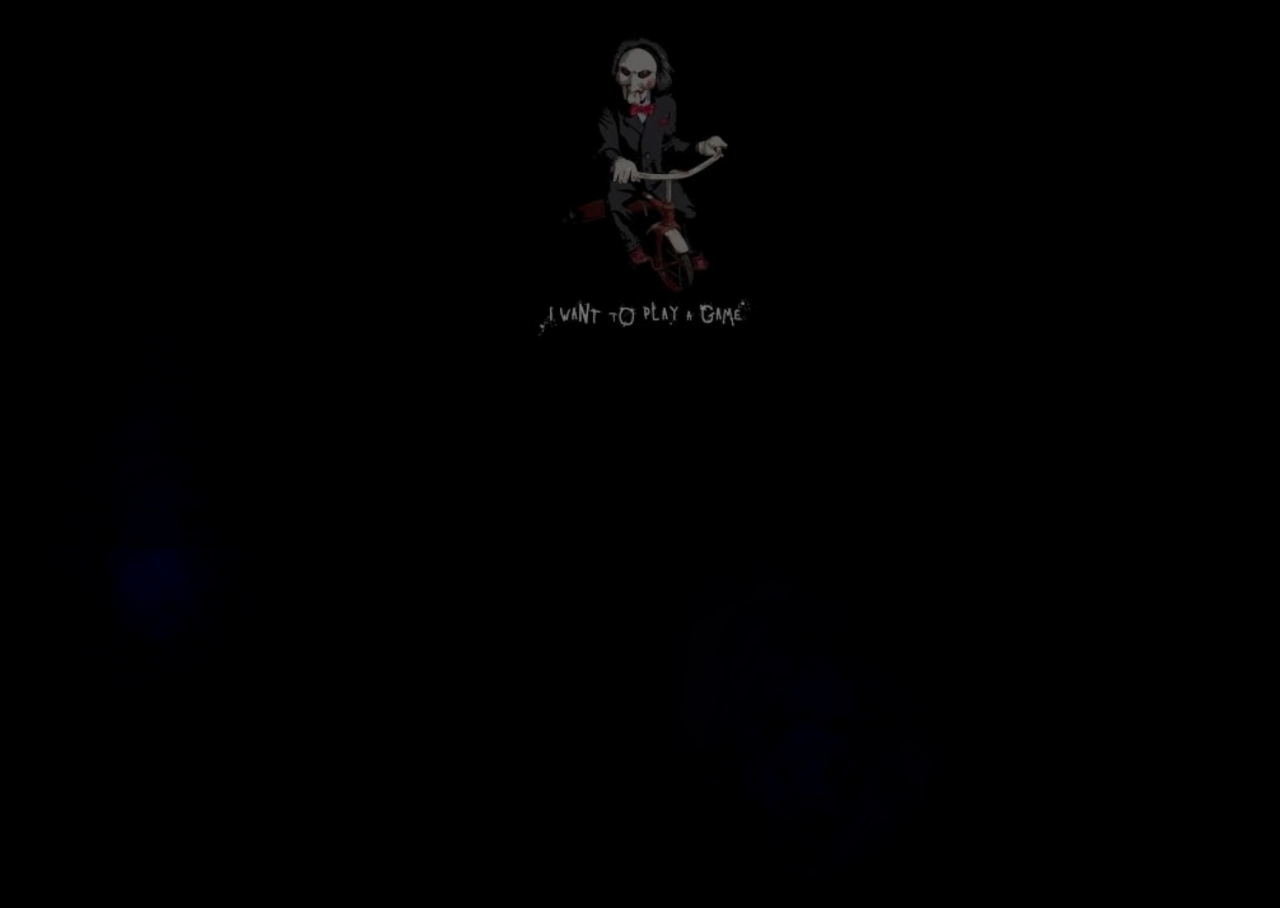
<file: index.html>
<html>
	<head>
		<title>JIGS4W.COM</title>
		
		<!-- contact: email@jigs4w.com -->
		
		<link rel='stylesheet' type='text/css' href='css/pagestyle.css'>
		<link rel='icon' type='image/png' href='imgs/favicon.jpeg'>
		<script src='js/motion.js'></script>
		
		<!-- Global site tag (gtag.js) - Google Analytics -->
		<script async src="https://www.googletagmanager.com/gtag/js?id=UA-141045811-1"></script>
		<script>
		  window.dataLayer = window.dataLayer || [];
		  function gtag(){dataLayer.push(arguments);}
		  gtag('js', new Date());
		
		  gtag('config', 'UA-141045811-1');
		</script>
	</head>

	<body onmousemove="play_tune()">
		<div class="content">
			<div id='smoke'>
				<img id="zoomzoom" src="imgs/jigs4w.jpeg" width="100%">
			</div>
		
			<audio id="my_audio"></audio>
		
			<canvas id="canvas"></canvas>
		</div>

		<script>
			function play_tune()
			{
				var myAudio = document.getElementById('my_audio');
				if(myAudio.duration > 0 && !myAudio.paused)
				{
				} 
				else 
				{
					var rnum = (new Date().getSeconds())%17;
					var tunes = ["mp3/Buzzsaw.mp3", "mp3/cancer2.mp3", "mp3/Care.mp3", "mp3/Drunk.mp3", "mp3/Creaking_Door_Spooky.mp3", "mp3/Death.mp3", "mp3/Adam-tape.mp3", "mp3/Alive.mp3", "mp3/Amanda-tape.mp3", "mp3/Demon_Girls_Mockingbird.mp3", "mp3/Guy_Hit.mp3", "mp3/I_Will_Kill_You.mp3", "mp3/Scary_Demon_Haunting.mp3", "mp3/Angry.mp3", "mp3/Blood.mp3", "mp3/Box.mp3", "mp3/Cancer.mp3"];
					myAudio.src = tunes[rnum];
					myAudio.play();
				}
				
			}

			var canvas = document.getElementById('canvas')
			var ctx = canvas.getContext('2d')
			canvas.width = innerWidth
			canvas.height = innerHeight

			var c1 = Math.floor(Math.random() * 250);
			var c2 = Math.floor(Math.random() * 250);
			var c3 = Math.floor(Math.random() * 250);
			var party = motionmachine(ctx, [c1, c2, c3])
			party.start() // start animating
			
			var x = Math.floor(Math.random() * innerWidth);
			var y = Math.floor(Math.random() * innerHeight/2) + innerHeight/2;
			var x2 = Math.floor(Math.random() * innerWidth);
			var y2 = Math.floor(Math.random() * innerHeight/2) + innerHeight/2;
			var x3 = Math.floor(Math.random() * innerWidth);
			var y3 = Math.floor(Math.random() * innerHeight/2) + innerHeight/2;
			party.setPreDrawCallback(function(dt)
			{
				party.addMotion(x, y, .5);
				party.addMotion(x2, y2, .5);
				party.addMotion(x3, y3, .5);
				canvas.width = innerWidth;
				canvas.height = innerHeight;
			})

			var colTime = Math.floor(Math.random() * 4000) + 5000;

			var datetime = new Date().getTime();

			function get_time_diff( datetime )
			{
				var datetime = typeof datetime !== 'undefined' ? datetime : "2014-01-01 01:02:03.123456";

				var datetime = new Date( datetime ).getTime();
				var now = new Date().getTime();

				if( isNaN(datetime) )
				{
					return "";
				}

				if (datetime < now) {
					var milisec_diff = now - datetime;
				}else{
					var milisec_diff = datetime - now;
				}

				return milisec_diff;
			}

			function sleep(ms)
			{
				var starttime = new Date().getTime();
				while(get_time_diff(starttime) < ms){}
				return;
			}

			onmousemove = function (e) 
			{
				if(get_time_diff(datetime) > colTime)
				{
					c1 = Math.floor(Math.random() * 250);
					c2 = Math.floor(Math.random() * 250);
					c3 = Math.floor(Math.random() * 250);
					party.stop();
					party = motionmachine(ctx, [c1, c2, c3]);
					party.start(); // start animating
					datetime = new Date().getTime();
					colTime = Math.floor(Math.random() * 4000) + 5000;
				}

				var x = Math.floor(Math.random() * innerWidth);
				var y = Math.floor(Math.random() * innerHeight/2) + innerHeight/2;
				var x2 = Math.floor(Math.random() * innerWidth);
				var y2 = Math.floor(Math.random() * innerHeight/2) + innerHeight/2;
				var x3 = Math.floor(Math.random() * innerWidth);
				var y3 = Math.floor(Math.random() * innerHeight/2) + innerHeight/2;
				party.setPreDrawCallback(function(dt)
				{
					party.addMotion(x, y, .5);
					party.addMotion(x2, y2, .5);
					party.addMotion(x3, y3, .5);
					canvas.width = innerWidth;
					canvas.height = innerHeight;
				})
					
			}
		</script>
	</body>
</html>
</file>
<file: css/pagestyle.css>
html 
{
	background: black;
	overflow-y: scroll;
	position: absolute;
	margin: 0;
	width: 100%;
	overflow: hidden;
	height: 100%;

	-webkit-touch-callout: none; /* iOS Safari */
	  -webkit-user-select: none; /* Safari */
	   -khtml-user-select: none; /* Konqueror HTML */
	     -moz-user-select: none; /* Firefox */
	      -ms-user-select: none; /* Internet Explorer/Edge */
	          user-select: none; /* Non-prefixed version, currently
                                  supported by Chrome and Opera */
}

div.content 
{
	display: table;

	width: 100%;
	max-width: 800px !important;
	margin: 0 auto; 

	margin-bottom: 40px !important;

	word-wrap:break-word;

	font-family:'Helvetica Neue',Helvetica,Arial,sans-serif;

}

br
{
	-webkit-user-select: none; /* Chrome/Safari */        
	-moz-user-select: none; /* Firefox */
	-ms-user-select: none; /* IE10+ */
}

#canvas
{
	z-index:0;
}

#smoke
{
	z-index: 10;
	position: absolute;
	top: -20%;
	text-align: center;
	opacity: 0.5;

	transition-property: color;
	-o-transition:1s;
	-ms-transition:1s;
	-moz-transition:1s;
	-webkit-transition:1s;
	/* ...and now for the proper property */
	transition:1s;
}

#zoomzoom:hover
{
	z-index: 10;
	position: absolute;
	width: 400%;
	top: -20%;
	text-align: center;

	transition-property: color;
	-o-transition:1s;
	-ms-transition:1s;
	-moz-transition:1s;
	-webkit-transition:1s;
	/* ...and now for the proper property */
	transition:1s;
}

.noselect 
{
	-webkit-touch-callout: none; /* iOS Safari */
	  -webkit-user-select: none; /* Safari */
 	   -khtml-user-select: none; /* Konqueror HTML */
   	     -moz-user-select: none; /* Firefox */
	      -ms-user-select: none; /* Internet Explorer/Edge */
	          user-select: none; /* Non-prefixed version, currently
	                                supported by Chrome and Opera */
}
</file>
